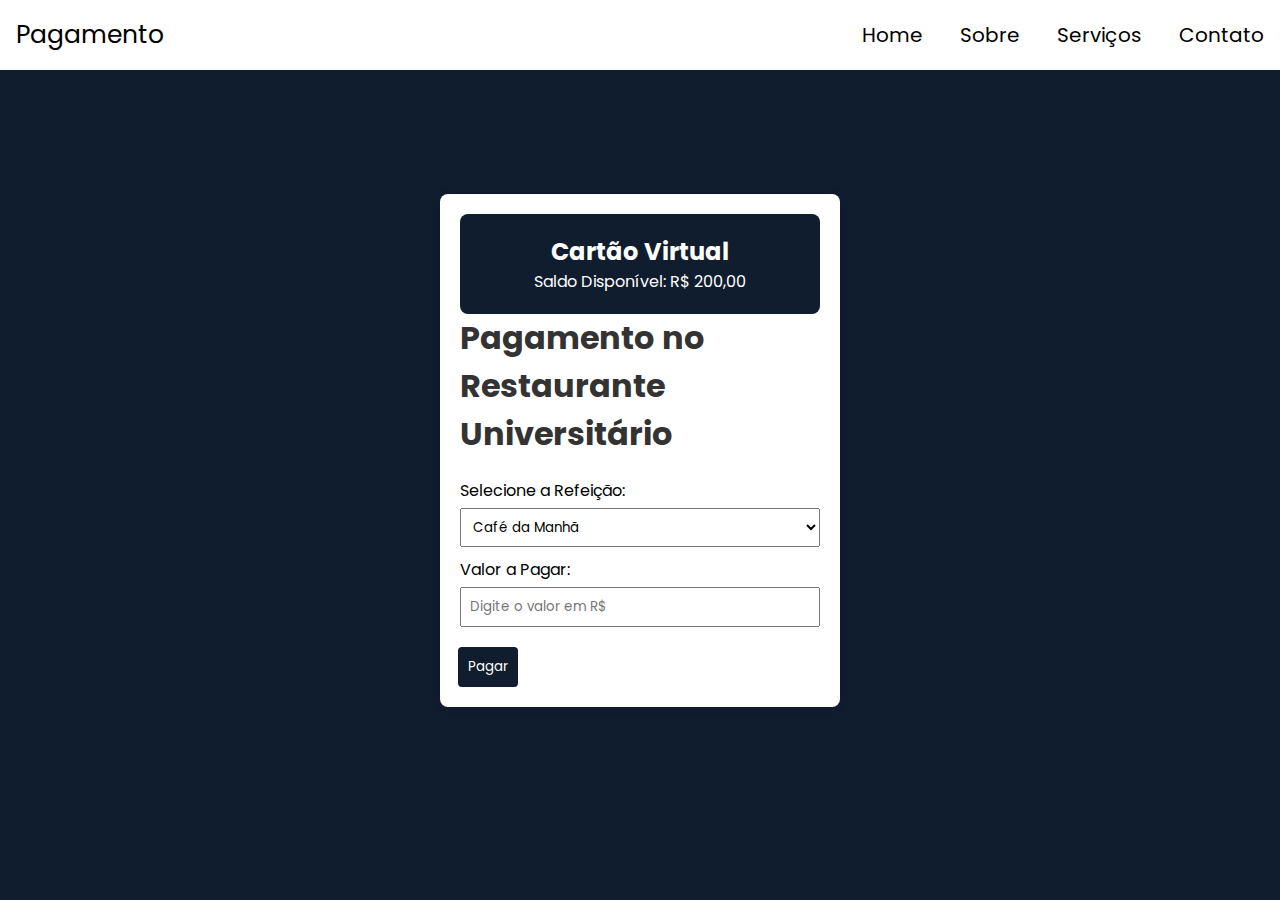
<file: pagar.html>
<!DOCTYPE html>
<html lang="en">

<head>
    <meta charset="UTF-8">
    <meta name="viewport" content="width=device-width, initial-scale=1.0">
    <link rel="stylesheet" href="pagar_style.css">
    <title>Pagamento no Restaurante Universitário</title>
</head>

<body>
    <div class="container">
        <div class="navbar">
            <header>
                <span>Pagamento</span>
                <nav class="navbar">
                    <a href="pagina-inicial.html">Home</a>
                    <a href="">Sobre</a>
                    <a href="">Serviços</a>
                    <a href="">Contato</a>
                </nav>
            </header>
        </div>
        <div class="conteudo">
            <div class="card">
                <h2>Cartão Virtual</h2>
                <p>Saldo Disponível: R$ 200,00</p>
            </div>

            <h1>Pagamento no Restaurante Universitário</h1>

            <div class="payment-form">
                <label for="meal">Selecione a Refeição:</label>
                <select id="meal" name="meal">
                    <option value="breakfast">Café da Manhã</option>
                    <option value="lunch">Almoço</option>
                    <option value="dinner">Janta</option>
                </select>

                <label for="amount">Valor a Pagar:</label>
                <input type="text" id="amount" name="amount" placeholder="Digite o valor em R$">

                <button id="submitPayment">Pagar</button>
            </div>
        </div>

    </div>
</body>

</html>
</file>
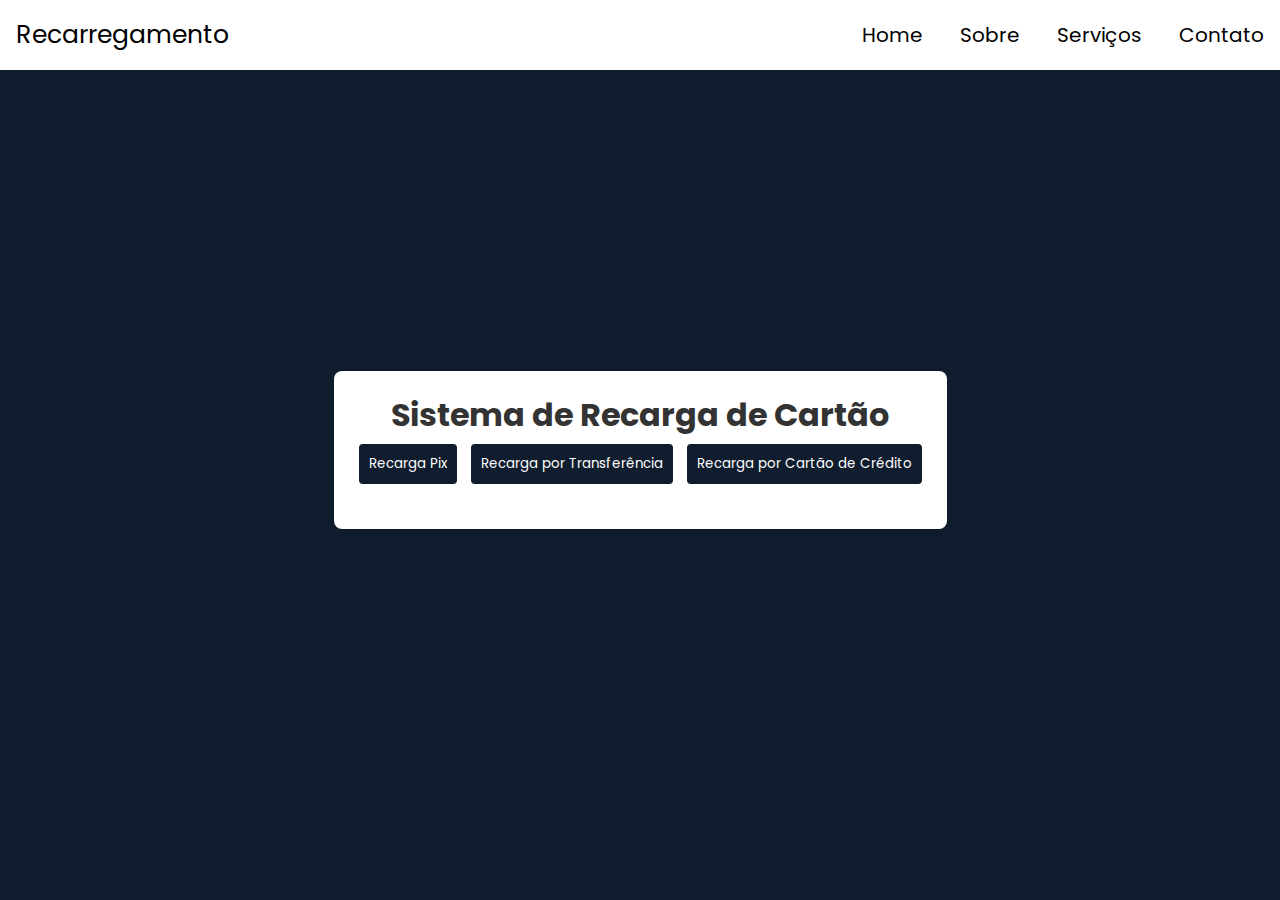
<file: recarga.html>
<!DOCTYPE html>
<html lang="en">

<head>
    <meta charset="UTF-8">
    <meta name="viewport" content="width=device-width, initial-scale=1.0">
    <link rel="stylesheet" href="recarga_style.css">
    <title>Sistema de Recarga</title>
</head>

<body>
    <div class="container">
        <div class="navbar">
            <header>
                <span>Recarregamento</span>
                <nav class="navbar">
                    <a href="pagina-inicial.html">Home</a>
                    <a href="">Sobre</a>
                    <a href="">Serviços</a>
                    <a href="">Contato</a>
                </nav>
            </header>
        </div>
        <div class="conteudo">
            <h1>Sistema de Recarga de Cartão</h1>

            <div class="options">
                <button id="pixBtn">Recarga Pix</button>
                <button id="transferBtn">Recarga por Transferência</button>
                <button id="creditCardBtn">Recarga por Cartão de Crédito</button>
            </div>

            <div id="pixForm" class="form hidden">
                <h2>Recarga Pix</h2>
                <!-- Formulário para recarga Pix -->
                <!-- Adicione campos relevantes conforme necessário -->
                <label for="pixAmount">Valor:</label>
                <input type="text" id="pixAmount" name="pixAmount">
                <button id="submitPix">Recarregar</button>
            </div>

            <div id="transferForm" class="form hidden">
                <h2>Recarga por Transferência</h2>
                <!-- Formulário para recarga por transferência -->
                <!-- Adicione campos relevantes conforme necessário -->
                <label for="transferAmount">Valor:</label>
                <input type="text" id="transferAmount" name="transferAmount">
                <button id="submitTransfer">Recarregar</button>
            </div>

            <div id="creditCardForm" class="form hidden">
                <h2>Recarga por Cartão de Crédito</h2>
                <!-- Formulário para recarga por cartão de crédito -->
                <!-- Adicione campos relevantes conforme necessário -->
                <label for="creditCardAmount">Valor:</label>
                <input type="text" id="creditCardAmount" name="creditCardAmount">
                <label for="creditCardNumber">Número do Cartão:</label>
                <input type="text" id="creditCardNumber" name="creditCardNumber">
                <button id="submitCreditCard">Recarregar</button>
            </div>
        </div>
    </div>


    <script src="recarga.js"></script>
</body>

</html>
</file>
<file: pagar_style.css>
@import url('https://fonts.googleapis.com/css2?family=Josefin+Sans:ital,wght@0,300;0,400;0,600;1,300;1,400;1,600&family=Oswald:wght@300;500;700&family=Poppins:ital,wght@0,200;0,300;0,400;0,500;0,600;1,200;1,300;1,400;1,500;1,600&family=Roboto:ital,wght@0,300;0,400;0,500;1,300;1,400;1,500&display=swap');

*{
    margin: 0;
    padding: 0;
    box-sizing: border-box;
    text-decoration: none;
    font-family: 'Poppins', sans-serif;
}

header span{
    font-size: 25px;
}

header{
    position: absolute;
    top: 0;
    right: 0;
    padding: 1rem 1rem;
    width: 100%;
    display: flex;
    align-items: center;
    justify-content: space-between;
    font-size: 20px;
    z-index: 999;
    background-color: white;

}

header nav a, button{
    margin-left: 2rem;
}

.navbar a{
   transition: all 0.3s ease;
   position: relative;
   color: black;
}

.navbar a::after{
    content: '';
    position: absolute;
    left: 0;
    bottom: -6px;
    width: 100%;
    height: 3px;
   background-color: #0f1d2e;
    border-radius: 4px;
    transform: scaleX(0);
    transform-origin: right;
    transition: transform .6s;
}

.navbar a:hover::after{
    transform: scale(1);
    transform-origin: left;
}


header nav .btnlogin{
    margin-left: 2rem;
    border: 1px solid #ffff;
    background: transparent;
    color: #0f1d2e;
    padding: 10px;
    width: 90px;
    height: 50px;
    font-size: 18px;
    border-radius: 5px;
    transition: all 0.3s ease;
    cursor: pointer;
}

header nav .btnlogin:hover{
    background: #0f1d2e;
    border: 1px solid #ffff;
    color: #0f1d2e;
}

header nav .btnlogin:active{
    transform: scale(0.97);
}

.container{
    width: 100vw;
    display: flex;
    align-items: center;
    justify-content: center;
    height: 100vh;
    background-color: #0f1d2e;
}
  
  .conteudo {
    max-width: 400px;
    margin: 50px auto;
    background-color: #fff;
    padding: 20px;
    border-radius: 8px;
    box-shadow: 0 0 10px rgba(0, 0, 0, 0.1);
  }
  
  .card {
    background-color: #0f1d2e;
    color: #fff;
    padding: 20px;
    border-radius: 8px;
    text-align: center;
  }
  
  h1 {
    color: #333;
  }
  
  .payment-form {
    margin-top: 20px;
  }
  
  label {
    display: block;
    margin-bottom: 5px;
  }
  
  select, input {
    width: 100%;
    padding: 8px;
    margin-bottom: 10px;
  }
  
  button {
    background-color: #0f1d2e;
    color: #fff;
    padding: 10px;
    margin-top: 10px;
    border: none;
    border-radius: 4px;
    cursor: pointer;
    margin-left: -2px;
  }
  
  button:hover {
    background-color: #0f1d2e;
  }
</file>
<file: recarga_style.css>
@import url('https://fonts.googleapis.com/css2?family=Josefin+Sans:ital,wght@0,300;0,400;0,600;1,300;1,400;1,600&family=Oswald:wght@300;500;700&family=Poppins:ital,wght@0,200;0,300;0,400;0,500;0,600;1,200;1,300;1,400;1,500;1,600&family=Roboto:ital,wght@0,300;0,400;0,500;1,300;1,400;1,500&display=swap');

*{
    margin: 0;
    padding: 0;
    box-sizing: border-box;
    text-decoration: none;
    font-family: 'Poppins', sans-serif;
}

header span{
    font-size: 25px;
}

header{
    position: absolute;
    top: 0;
    right: 0;
    padding: 1rem 1rem;
    width: 100%;
    display: flex;
    align-items: center;
    justify-content: space-between;
    font-size: 20px;
    z-index: 999;
    background-color: white;

}

header nav a, button{
    margin-left: 2rem;
}

.navbar a{
   transition: all 0.3s ease;
   position: relative;
   color: black;
}

.navbar a::after{
    content: '';
    position: absolute;
    left: 0;
    bottom: -6px;
    width: 100%;
    height: 3px;
   background-color: #0f1d2e;
    border-radius: 4px;
    transform: scaleX(0);
    transform-origin: right;
    transition: transform .6s;
}

.navbar a:hover::after{
    transform: scale(1);
    transform-origin: left;
}


header nav .btnlogin{
    margin-left: 2rem;
    border: 1px solid #ffff;
    background: transparent;
    color: #0f1d2e;
    padding: 10px;
    width: 90px;
    height: 50px;
    font-size: 18px;
    border-radius: 5px;
    transition: all 0.3s ease;
    cursor: pointer;
}

header nav .btnlogin:hover{
    background: #0f1d2e;
    border: 1px solid #ffff;
    color: #0f1d2e;
}

header nav .btnlogin:active{
    transform: scale(0.97);
}

.container{
    width: 100vw;
    display: flex;
    align-items: center;
    justify-content: center;
    height: 100vh;
    background-color: #0f1d2e;
}
  
  .conteudo {
    max-width: 800px;
    margin: 50px auto;
    background-color: #fff;
    padding: 20px;
    border-radius: 8px;
    box-shadow: 0 0 10px rgba(0, 0, 0, 0.1);
  }

  .conteudo h1{
    text-align: center;
  }
  
  h1, h2 {
    color: #333;
  }
  
  .options {
    margin-bottom: 20px;
  }
  
  button {
    background-color: #0f1d2e;
    color: white;
    padding: 10px;
    margin: 5px;
    border: none;
    border-radius: 4px;
    cursor: pointer;
    transition: all ease 0.3s;
  }

  button:active{
    scale: 0.9;
  }
  
  form {
    margin-top: 20px;
  }
  
  label {
    display: block;
    margin-bottom: 5px;
  }
  
  input {
    width: 100%;
    padding: 8px;
    margin-bottom: 10px;
  }
  
  .hidden {
    display: none;
  }
</file>
